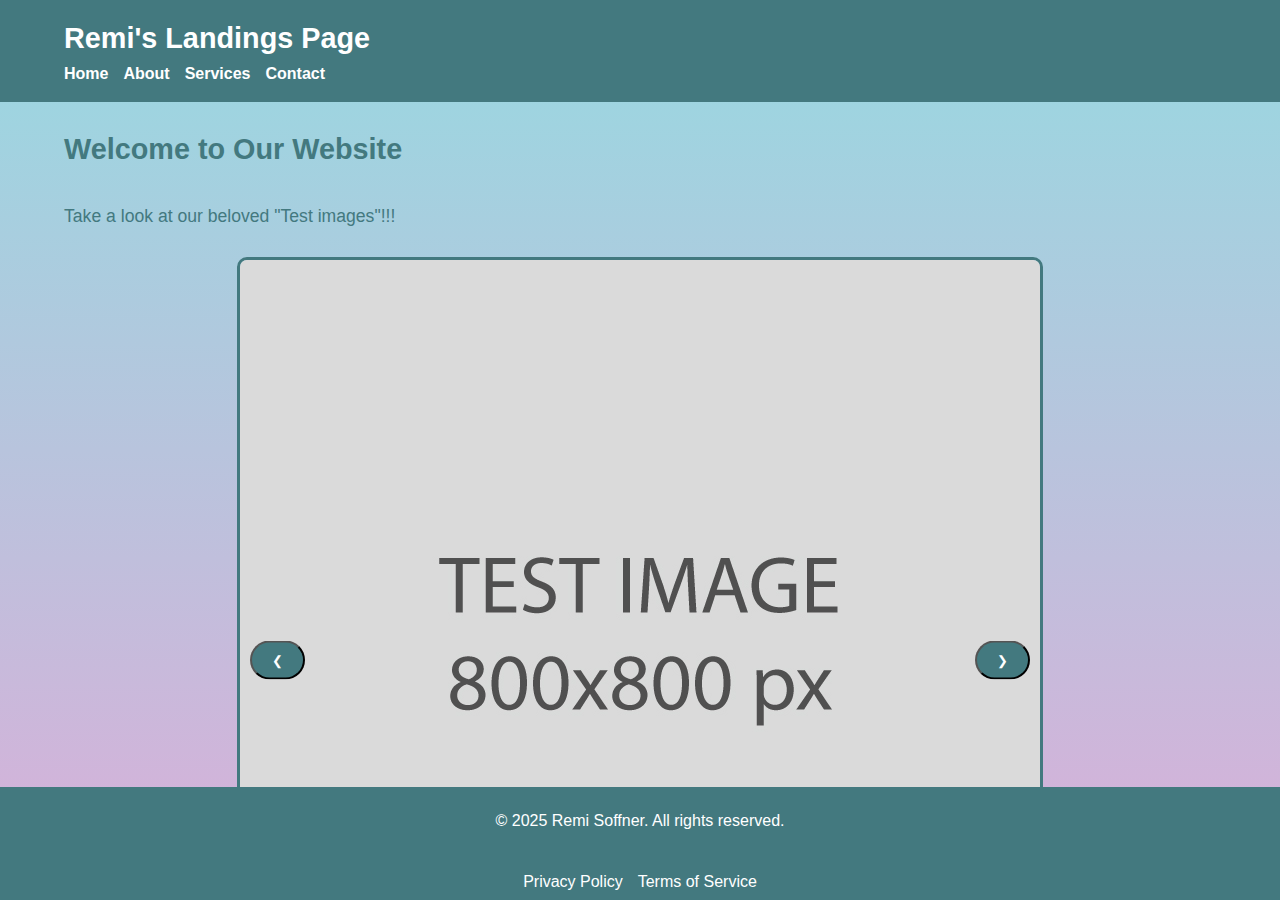
<file: index.html>
<!DOCTYPE html>
<html lang="en">
<head>
    <meta charset="UTF-8">
    <meta name="viewport" content="width=device-width, initial-scale=1.0">
    <title>Remi's Landings Page</title>
    <link rel="stylesheet" href="styles.css">
</head>
<body>
    <header class="main-header">
        <div class="container">
            <h1 class="site-title">Remi's Landings Page</h1>
            <button class="hamburger-menu" onclick="toggleMenu()">&#9776;</button>
            <nav class="navigation">
                <ul class="nav-list">
                    <li><a href="index.html">Home</a></li>
                    <li><a href="about.html">About</a></li>
                    <li><a href="services.html">Services</a></li>
                    <li><a href="contact.html">Contact</a></li>
                </ul>
            </nav>
        </div>
    </header>

    <main class="content">
        <div class="container">
            <h2>Welcome to Our Website</h2>
            <p>Take a look at our beloved "Test images"!!!</p>

            <!-- Image Slideshow with Lightbox -->
            <div class="slideshow-container">
                <div class="slide" id="slide1">
                    <img src="Images/Test-Image-800x800-Copy-Copy.webp" alt="Test image 1" onclick="openLightbox(0)">
                </div>
                <div class="slide" id="slide2">
                    <img src="Images/Test-Image-800x800-Copy.webp" alt="Test image 2" onclick="openLightbox(1)">
                </div>
                <div class="slide" id="slide3">
                    <img src="Images/Test-Image-800x800.webp" alt="Test image 3" onclick="openLightbox(2)">
                </div>
                <button class="prev" onclick="changeSlide(-1)">&#10094;</button>
                <button class="next" onclick="changeSlide(1)">&#10095;</button>
            </div>

            <!-- Lightbox Modal -->
            <div id="lightbox" class="lightbox">
                <span class="close" onclick="closeLightbox()">&times;</span>
                <div class="lightbox-content">
                    <img id="lightbox-img" src="Images/Test-Image-800x800.webp" alt="Lightbox Image">
                </div>
                <button class="prev" onclick="changeLightbox(-1)">&#10094;</button>
                <button class="next" onclick="changeLightbox(1)">&#10095;</button>
            </div>

        </div>
    </main>

    <footer class="main-footer">
        <div class="container">
            <p>&copy; 2025 Remi Soffner. All rights reserved.</p>
            <nav class="footer-nav">
                <ul class="nav-list">
                    <li><a href="privacy.html">Privacy Policy</a></li>
                    <li><a href="terms.html">Terms of Service</a></li>
                </ul>
            </nav>
        </div>
    </footer>

    <script src="script.js"></script>
</body>
</html>
</file>
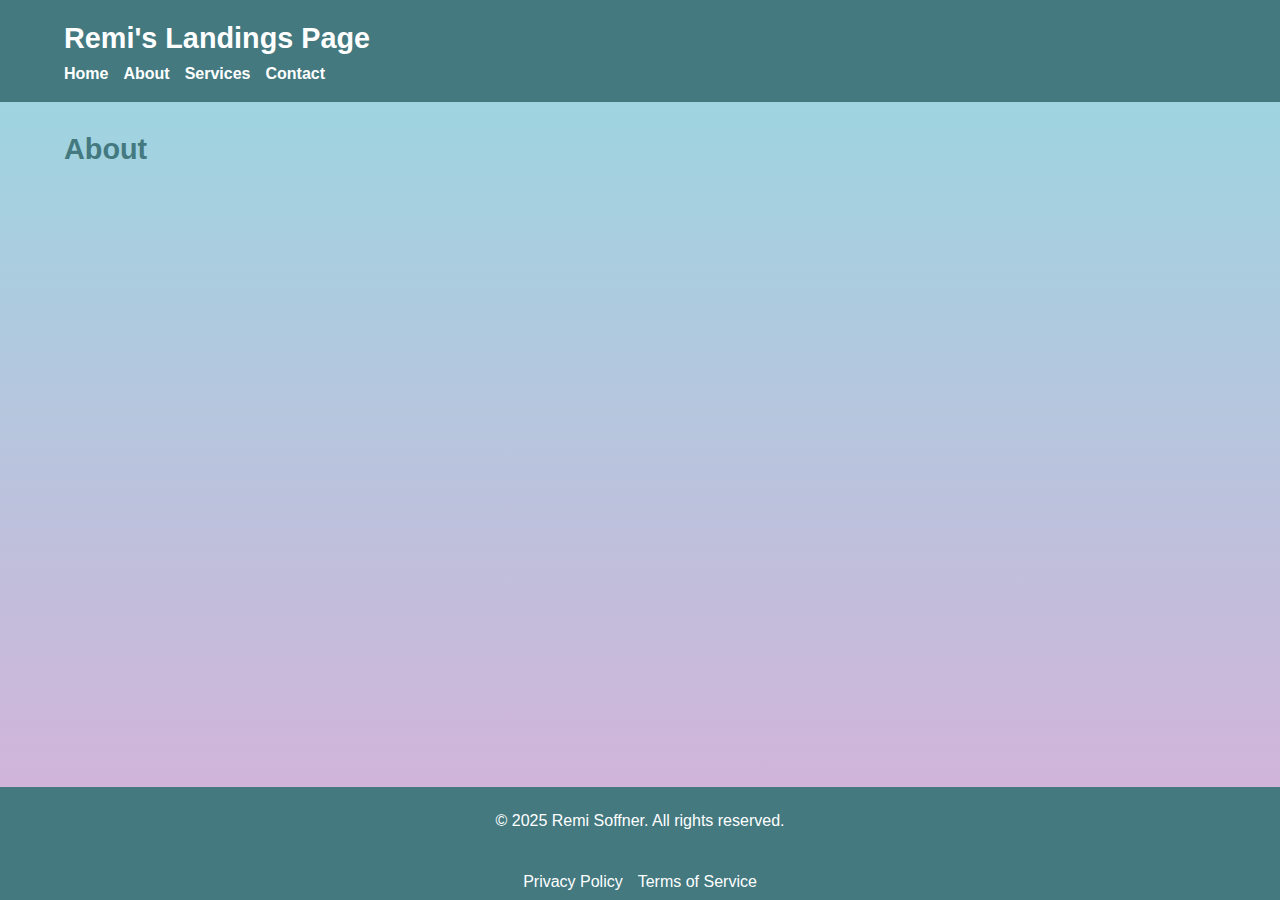
<file: about.html>
<!DOCTYPE html>
<html lang="en">
<head>
    <meta charset="UTF-8">
    <meta name="viewport" content="width=device-width, initial-scale=1.0">
    <title>Remi's Landings Page</title>
    <link rel="stylesheet" href="styles.css">
</head>
<body>
    <header class="main-header">
        <div class="container">
            <h1 class="site-title">Remi's Landings Page</h1>
            <button class="hamburger-menu" onclick="toggleMenu()">&#9776;</button>
            <nav class="navigation">
                <ul class="nav-list">
                    <li><a href="index.html">Home</a></li>
                    <li><a href="about.html">About</a></li>
                    <li><a href="services.html">Services</a></li>
                    <li><a href="contact.html">Contact</a></li>
                </ul>
            </nav>
        </div>
    </header>

    <main class="content">
        <div class="container">
            <h2>About</h2>
            <p></p>
        </div>
    </main>

    <footer class="main-footer">
        <div class="container">
            <p>&copy; 2025 Remi Soffner. All rights reserved.</p>
            <nav class="footer-nav">
                <ul class="nav-list">
                    <li><a href="privacy.html">Privacy Policy</a></li>
                    <li><a href="terms.html">Terms of Service</a></li>
                </ul>
            </nav>
        </div>
    </footer>

    <script src="script.js"></script>
</body>
</html>
</file>
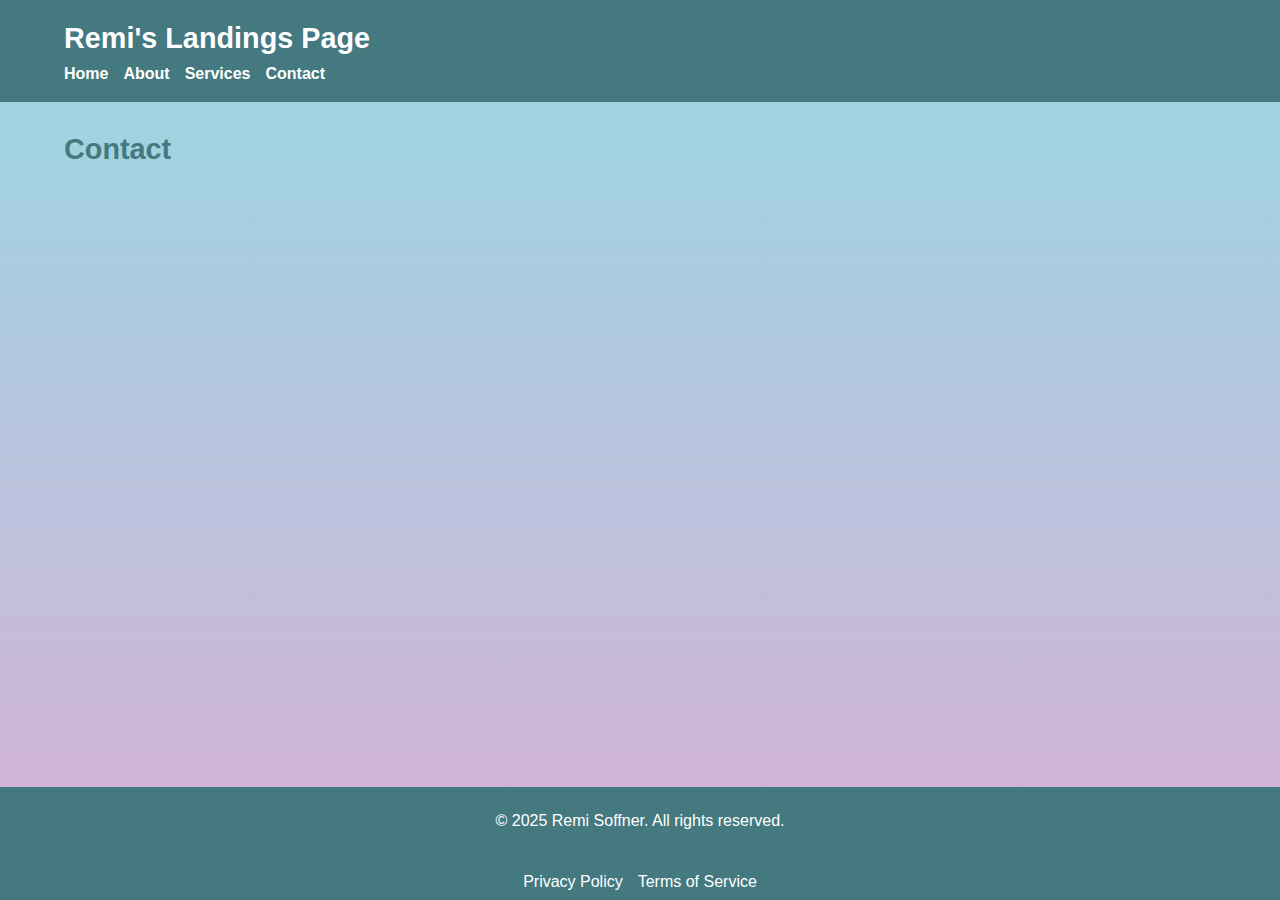
<file: contact.html>
<!DOCTYPE html>
<html lang="en">
<head>
    <meta charset="UTF-8">
    <meta name="viewport" content="width=device-width, initial-scale=1.0">
    <title>Remi's Landings Page</title>
    <link rel="stylesheet" href="styles.css">
</head>
<body>
    <header class="main-header">
        <div class="container">
            <h1 class="site-title">Remi's Landings Page</h1>
            <button class="hamburger-menu" onclick="toggleMenu()">&#9776;</button>
            <nav class="navigation">
                <ul class="nav-list">
                    <li><a href="index.html">Home</a></li>
                    <li><a href="about.html">About</a></li>
                    <li><a href="services.html">Services</a></li>
                    <li><a href="contact.html">Contact</a></li>
                </ul>
            </nav>
        </div>
    </header>

    <main class="content">
        <div class="container">
            <h2>Contact</h2>
            <p></p>
        </div>
    </main>

    <footer class="main-footer">
        <div class="container">
            <p>&copy; 2025 Remi Soffner. All rights reserved.</p>
            <nav class="footer-nav">
                <ul class="nav-list">
                    <li><a href="privacy.html">Privacy Policy</a></li>
                    <li><a href="terms.html">Terms of Service</a></li>
                </ul>
            </nav>
        </div>
    </footer>

    <script src="script.js"></script>
</body>
</html>
</file>
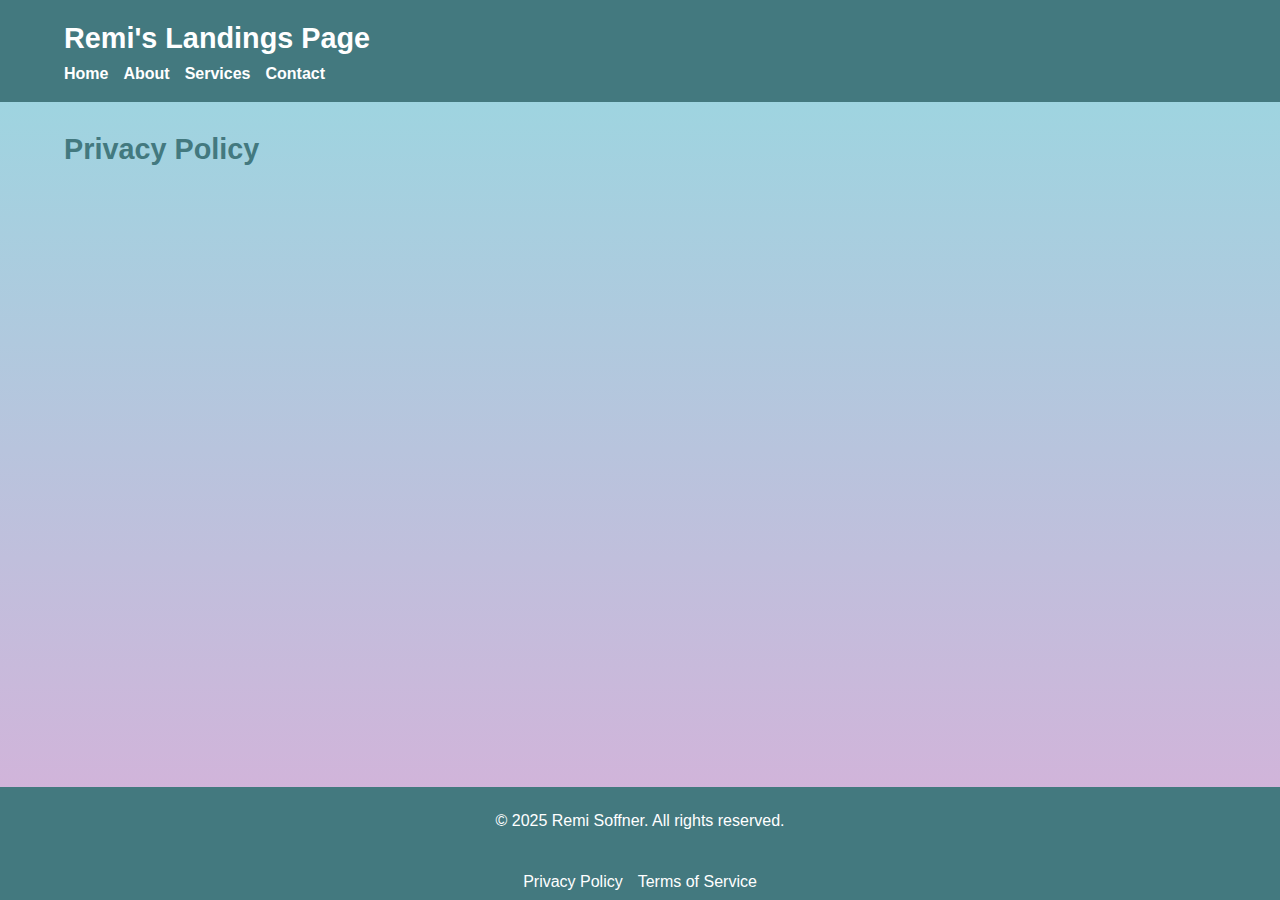
<file: privacy.html>
<!DOCTYPE html>
<html lang="en">
<head>
    <meta charset="UTF-8">
    <meta name="viewport" content="width=device-width, initial-scale=1.0">
    <title>Remi's Landings Page</title>
    <link rel="stylesheet" href="styles.css">
</head>
<body>
    <header class="main-header">
        <div class="container">
            <h1 class="site-title">Remi's Landings Page</h1>
            <button class="hamburger-menu" onclick="toggleMenu()">&#9776;</button>
            <nav class="navigation">
                <ul class="nav-list">
                    <li><a href="index.html">Home</a></li>
                    <li><a href="about.html">About</a></li>
                    <li><a href="services.html">Services</a></li>
                    <li><a href="contact.html">Contact</a></li>
                </ul>
            </nav>
        </div>
    </header>

    <main class="content">
        <div class="container">
            <h2>Privacy Policy</h2>
            <p></p>
        </div>
    </main>

    <footer class="main-footer">
        <div class="container">
            <p>&copy; 2025 Remi Soffner. All rights reserved.</p>
            <nav class="footer-nav">
                <ul class="nav-list">
                    <li><a href="privacy.html">Privacy Policy</a></li>
                    <li><a href="terms.html">Terms of Service</a></li>
                </ul>
            </nav>
        </div>
    </footer>

    <script src="script.js"></script>
</body>
</html>
</file>
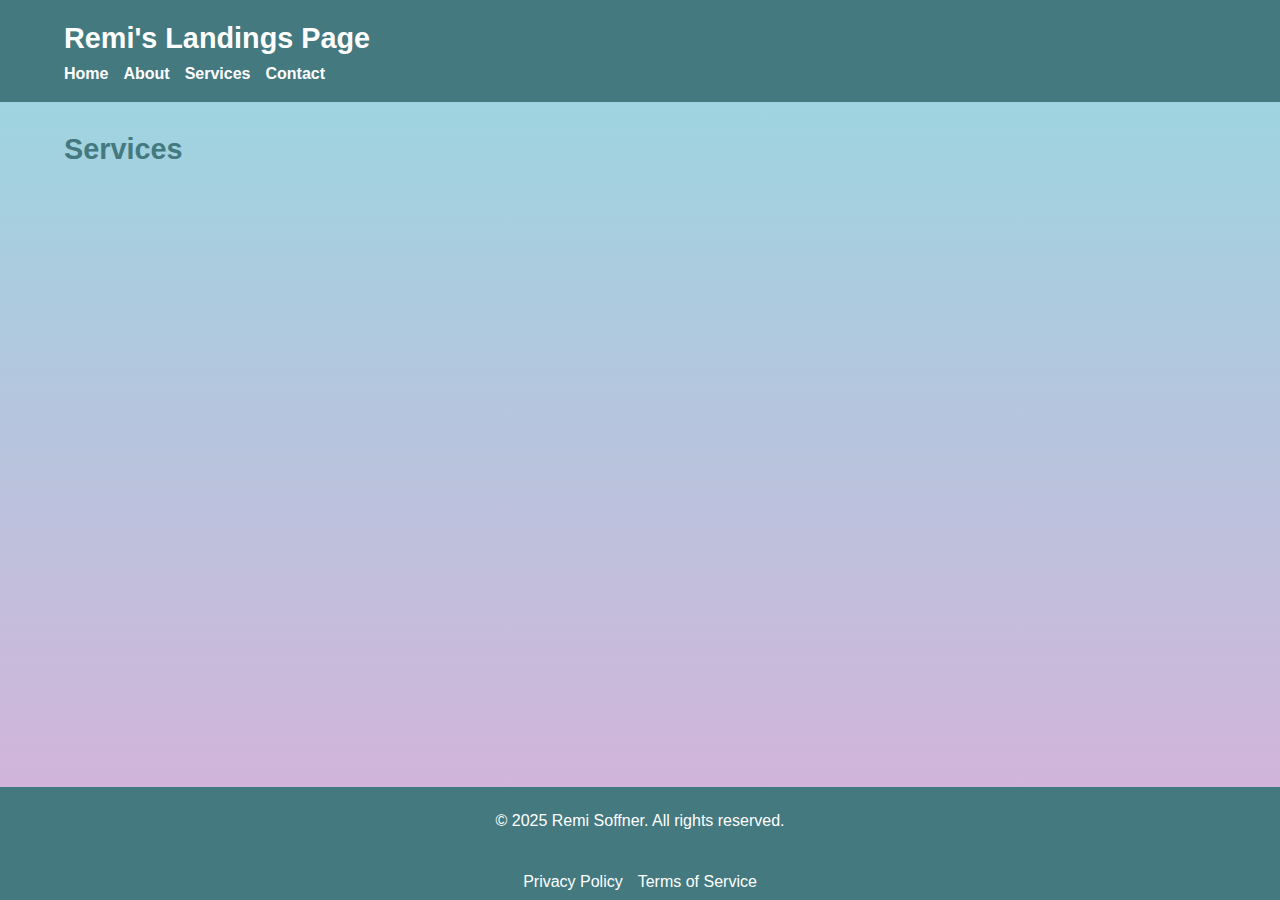
<file: services.html>
<!DOCTYPE html>
<html lang="en">
<head>
    <meta charset="UTF-8">
    <meta name="viewport" content="width=device-width, initial-scale=1.0">
    <title>Remi's Landings Page</title>
    <link rel="stylesheet" href="styles.css">
</head>
<body>
    <header class="main-header">
        <div class="container">
            <h1 class="site-title">Remi's Landings Page</h1>
            <button class="hamburger-menu" onclick="toggleMenu()">&#9776;</button>
            <nav class="navigation">
                <ul class="nav-list">
                    <li><a href="index.html">Home</a></li>
                    <li><a href="about.html">About</a></li>
                    <li><a href="services.html">Services</a></li>
                    <li><a href="contact.html">Contact</a></li>
                </ul>
            </nav>
        </div>
    </header>

    <main class="content">
        <div class="container">
            <h2>Services</h2>
            <p></p>
        </div>
    </main>

    <footer class="main-footer">
        <div class="container">
            <p>&copy; 2025 Remi Soffner. All rights reserved.</p>
            <nav class="footer-nav">
                <ul class="nav-list">
                    <li><a href="privacy.html">Privacy Policy</a></li>
                    <li><a href="terms.html">Terms of Service</a></li>
                </ul>
            </nav>
        </div>
    </footer>

    <script src="script.js"></script>
</body>
</html>
</file>
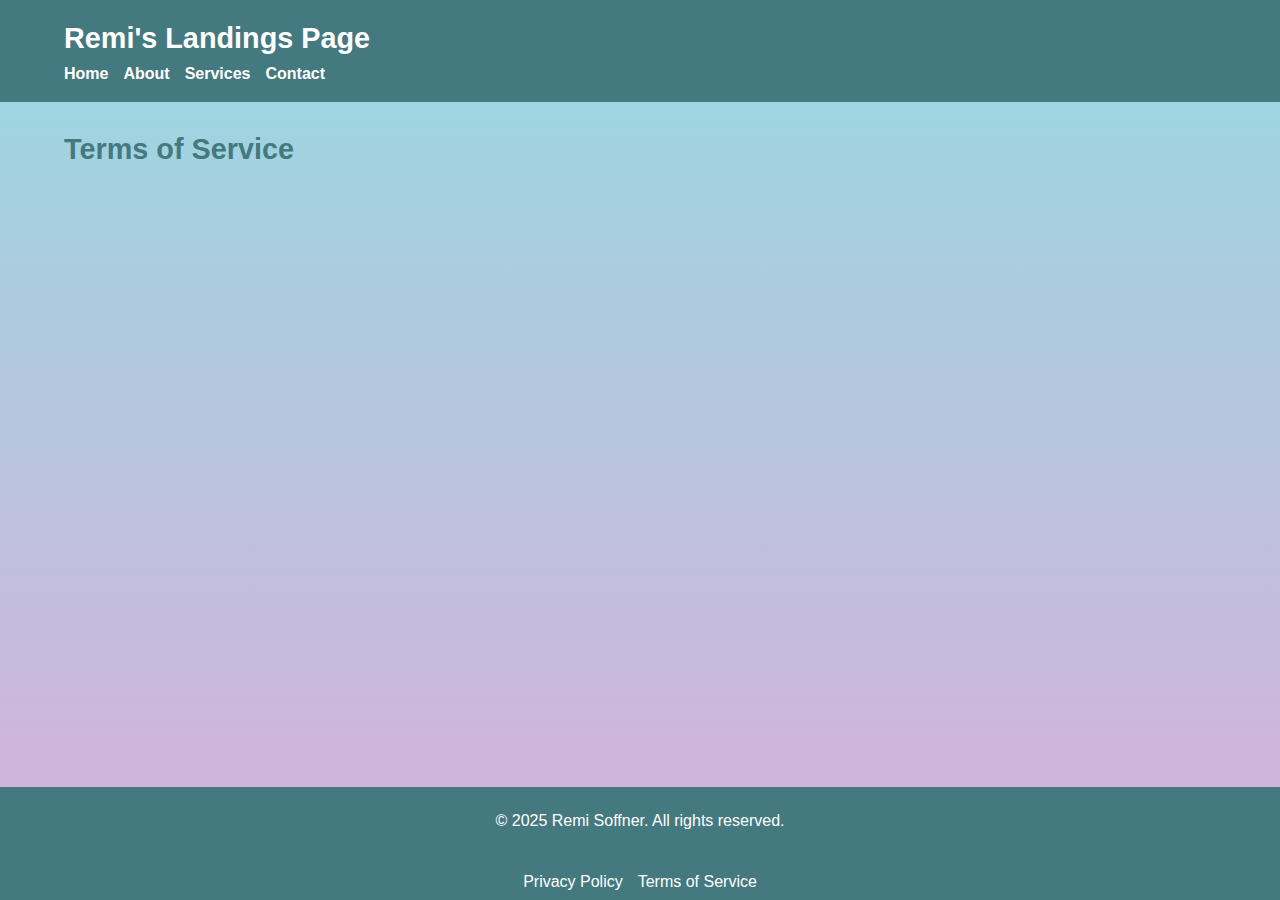
<file: terms.html>
<!DOCTYPE html>
<html lang="en">
<head>
    <meta charset="UTF-8">
    <meta name="viewport" content="width=device-width, initial-scale=1.0">
    <title>Remi's Landings Page</title>
    <link rel="stylesheet" href="styles.css">
</head>
<body>
    <header class="main-header">
        <div class="container">
            <h1 class="site-title">Remi's Landings Page</h1>
            <button class="hamburger-menu" onclick="toggleMenu()">&#9776;</button>
            <nav class="navigation">
                <ul class="nav-list">
                    <li><a href="index.html">Home</a></li>
                    <li><a href="about.html">About</a></li>
                    <li><a href="services.html">Services</a></li>
                    <li><a href="contact.html">Contact</a></li>
                </ul>
            </nav>
        </div>
    </header>

    <main class="content">
        <div class="container">
            <h2>Terms of Service</h2>
            <p></p>
        </div>
    </main>

    <footer class="main-footer">
        <div class="container">
            <p>&copy; 2025 Remi Soffner. All rights reserved.</p>
            <nav class="footer-nav">
                <ul class="nav-list">
                    <li><a href="privacy.html">Privacy Policy</a></li>
                    <li><a href="terms.html">Terms of Service</a></li>
                </ul>
            </nav>
        </div>
    </footer>

    <script src="script.js"></script>
</body>
</html>
</file>
<file: styles.css>
/* General Layout */
body, html {
    margin: 0;
    padding: 0;
    font-family: Arial, sans-serif;
    line-height: 1.6;
    background-color: #D9AFD9;
    background-image: linear-gradient(0deg, #D9AFD9 0%, #97D9E1 100%);
    height: 100%;
    overflow: hidden;
    display: flex;
    flex-direction: column;
}

/* Container for consistent spacing */
.container {
    width: 90%;
    max-width: 1200px;
    margin: 0 auto;
    display: flex;
    flex-direction: column;
}

/* Header Styles */
header.main-header {
    background: hsl(186, 31%, 38%);
    color: white;
    padding: 15px 0;
    position: relative;
    display: flex;
    justify-content: space-between;
    align-items: center;
}

/* Site Title */
header .site-title {
    margin: 0;
    font-size: 1.8rem;
}

/* Hamburger Menu */
.hamburger-menu {
    font-size: 2rem;
    background: none;
    border: none;
    color: white;
    cursor: pointer;
    position: absolute;
    top: 15px;
    right: 15px;
    z-index: 101; /* Higher than the nav */
    display: none; /* Hidden by default */
}

/* Navigation Styles */
.navigation {
    display: flex;
}

.navigation .nav-list {
    list-style: none;
    padding: 0;
    margin: 0;
    display: flex; /* Default: horizontal layout */
    gap: 15px;
}

.navigation .nav-list a {
    color: white;
    text-decoration: none;
    font-weight: bold;
}

.navigation .nav-list a:hover {
    text-decoration: underline;
}

/* Responsive Navigation */
@media (max-width: 768px) {
    /* By default, hide navigation on small screens */
    .navigation {
        display: none;
        flex-direction: column; /* Stack items vertically */
        position: fixed;
        top: 0;
        right: 0;
        background: #43797f;
        width: 250px; /* Fixed width for the hamburger menu */
        height: 100%; /* Full height */
        padding: 15px;
        box-shadow: 0 0 10px rgba(0, 0, 0, 0.1);
        z-index: 100;
    }

    .navigation.active {
        display: flex; /* Show when active */
    }

    .navigation .nav-list {
        text-align: left; /* Align text to the left */
        display: flex;
        flex-direction: column; /* Stack items vertically */
    }

    .navigation .nav-list li {
        padding: 10px 0;
        border-bottom: 1px solid #fff; /* Optional: adds a separator between items */
    }

    /* Show the hamburger menu on small screens only */
    .hamburger-menu {
        display: block; /* Show the hamburger button on small screens */
        z-index: 102; /* Ensure it stays on top */
    }
}

/* Main Content */
main.content {
    flex: 1;
    overflow: hidden;
}

/* Heading and Paragraph Styling */
main.content h2 {
    font-size: 1.8rem;
    color: #43797f;
    margin-bottom: 10px;
}

main.content p {
    font-size: 1.1rem;
    color: #43797f;
    margin-top: 20px;
}

/* Image Slideshow */
.slideshow-container {
    position: relative;
    max-width: 100%;
    margin: 10px auto;
    overflow: hidden;
    border-radius: 10px;
    border: 3px solid #43797f;
}

.slide {
    display: none;
    width: 100%;
}

.slide img {
    width: 100%; /* Make image responsive */
    height: auto; /* Maintain aspect ratio */
    object-fit: cover;
    display: block;
    margin: 0 auto;
    cursor: pointer; /* Pointer to indicate it can be clicked */
}

/* Slideshow Navigation Buttons */
button.prev, button.next {
    position: absolute;
    top: 50%;
    transform: translateY(-50%);
    background-color: #43797f;
    color: white;
    padding: 10px 20px;
    cursor: pointer;
    border-radius: 50px;
}

button.prev {
    left: 10px;
}

button.next {
    right: 10px;
}

button.prev:hover, button.next:hover {
    background-color: rgba(0, 0, 0, 0.8);
    border-color: #43797f;
}

/* Lightbox Styles */
.lightbox {
    display: none;
    position: fixed;
    top: 0;
    left: 0;
    width: 100%;
    height: 100%;
    background-color: rgba(0, 0, 0, 0.8);
    z-index: 200;
    justify-content: center;
    align-items: center;
}

.lightbox-content {
    max-width: 90%;
    max-height: 90%;
}

.lightbox img {
    width: 100%;
    height: auto;
}

.lightbox .close {
    position: absolute;
    top: 15px;
    right: 15px;
    font-size: 3rem;
    color: white;
    cursor: pointer;
}

/* Footer Styles */
footer.main-footer {
    background: #43797f;
    color: white;
    flex-shrink: 0;
    padding: 5px 0;
    text-align: center;
}

footer .footer-nav .nav-list {
    list-style: none;
    padding: 0;
    margin: 20px 0 0;
    display: flex;
    justify-content: center;
    gap: 15px;
}

footer .footer-nav .nav-list a {
    color: white;
    text-decoration: none;
}

footer .footer-nav .nav-list a:hover {
    text-decoration: underline;
}
</file>
